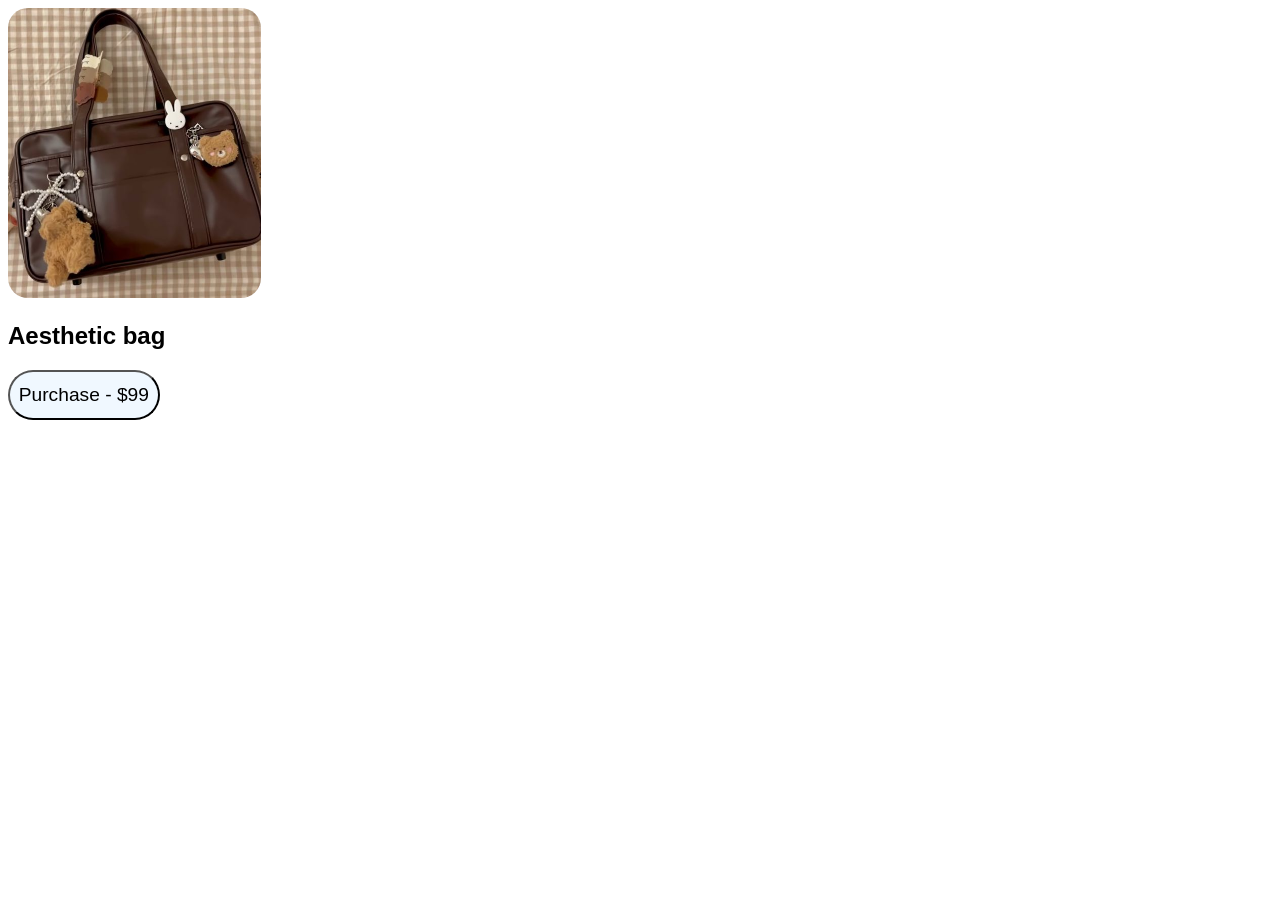
<file: index.html>
<!DOCTYPE html>
<html lang="en">
<head>
    <meta charset="UTF-8">
    <meta name="viewport" content="width=device-width, initial-scale=1.0">
    <title>shopping</title>
    <link rel="stylesheet" href="third.css">
</head>
<body>
   <div class="container">
    <img src="♡ bag.jpg" alt="A brown cute bag">
    <h2> Aesthetic bag </h2>
    <button id="purchase-btn" onclick="display()">Purchase - $99</button>
    <p id="error"></p>
   </div>
   <script src="third.js"></script>
</body>
</html>
</file>
<file: third.css>
body{
    text-align: left;
    font-family: 'Franklin Gothic Medium', 'Arial Narrow', Arial, sans-serif;

}

img{
    border-radius: 20px;
    height:30% ;
    width: 20%;
}
.container{
    margin: auto;


}

button{
    color: black;
    background-color: aliceblue;
    height: 50px;
    width: 12%;
    border-radius: 25px;
    
    font-size: larger;


}
</file>
